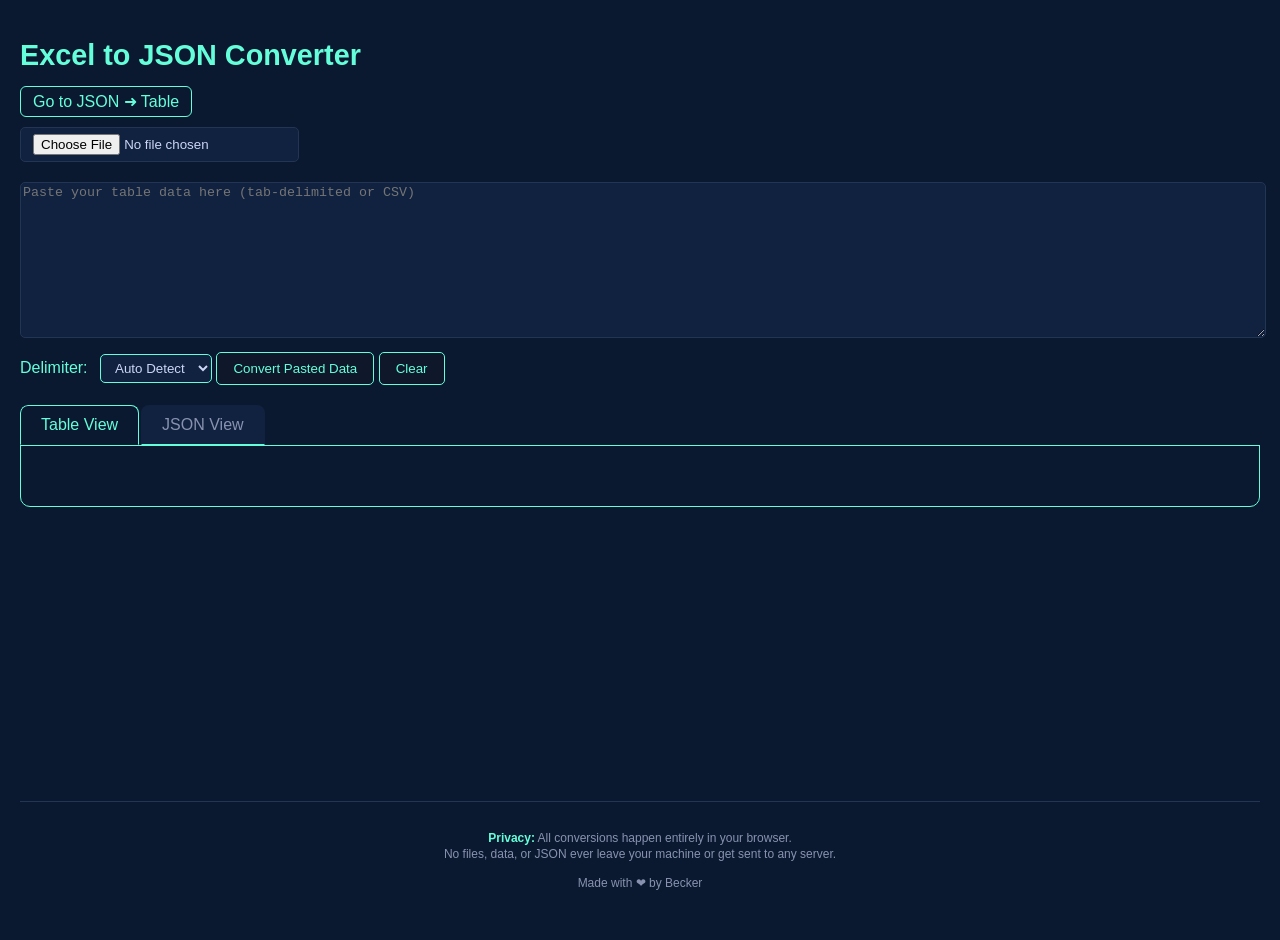
<file: index.html>
<!DOCTYPE html>
<html lang="en">

<head>
  <meta charset="UTF-8" />
  <meta name="viewport" content="width=device-width, initial-scale=1.0" />
  <title>Excel to JSON (Offline)</title>
  <link rel="stylesheet" href="style.css" />
</head>

<body>
  <h1>Excel to JSON Converter</h1>
  <nav style="margin-bottom:16px;">
    <a href="json_to_table.html"
      style="color:#64ffda; text-decoration:none; border:1px solid #64ffda; padding:6px 12px; border-radius:6px;">Go to
      JSON ➜ Table</a>
  </nav>
  <div>
    <input type="file" id="upload" accept=".xlsx, .xls, .csv" />
  </div>
  <div>
    <textarea id="paste-input" placeholder="Paste your table data here (tab-delimited or CSV)"></textarea>
    <label for="delimiter">Delimiter:</label>
    <select id="delimiter">
      <option value="auto">Auto Detect</option>
      <option value=",">Comma (,)</option>
      <option value="\t">Tab (↹)</option>
    </select>
    <button id="parse-paste">Convert Pasted Data</button>
    <button id="clear">Clear</button>
  </div>
  <div class="tabs">
    <div class="tab active" data-tab="table">Table View</div>
    <div class="tab" data-tab="json">JSON View</div>
  </div>

  <div id="table-view" class="tab-content active">
    <div id="table-container"></div>
  </div>

  <div id="json-view" class="tab-content">
    <button id="copy-btn">Copy JSON</button>
    <pre id="json-output"></pre>
  </div>

  <script src="libs/xlsx.full.min.js"></script>
  <script src="script.js"></script>

  <footer class="site-footer">
    <p><strong>Privacy:</strong> All conversions happen entirely in your browser. <br />No files, data, or JSON ever
      leave your machine or get sent to any server.</p>
    <p>Made with <span aria-hidden="true">❤</span> by Becker</p>
  </footer>
</body>

</html>
</file>
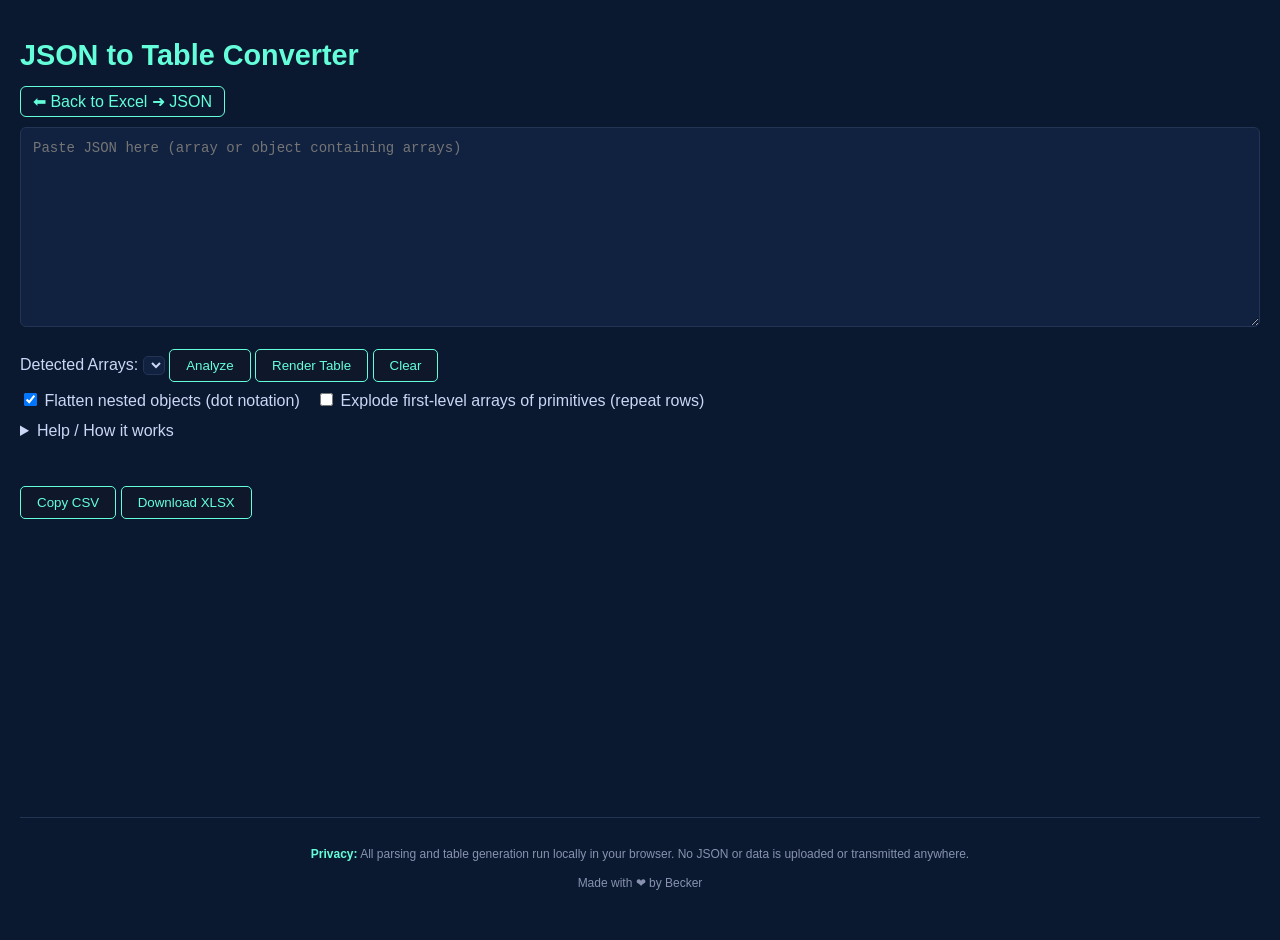
<file: json_to_table.html>
<!DOCTYPE html>
<html lang="en">

<head>
    <meta charset="UTF-8" />
    <meta name="viewport" content="width=device-width, initial-scale=1.0" />
    <title>JSON to Table</title>
    <link rel="stylesheet" href="style.css" />
    <style>
        .inline {
            display: inline-block;
            margin-right: 8px;
        }

        #result-table-container table td,
        #result-table-container table th {
            white-space: nowrap;
        }

        small code {
            background: #112240;
            padding: 2px 4px;
            border: 1px solid #233554;
            border-radius: 4px;
        }
    </style>
</head>

<body>
    <h1>JSON to Table Converter</h1>
    <nav style="margin-bottom:16px;">
        <a href="index.html"
            style="color:#64ffda; text-decoration:none; border:1px solid #64ffda; padding:6px 12px; border-radius:6px;">⬅
            Back to Excel ➜ JSON</a>
    </nav>

    <section>
        <textarea id="json-input" placeholder='Paste JSON here (array or object containing arrays)'
            style="width: 100%; min-height: 200px; padding: 12px; border: 1px solid #233554; border-radius: 6px; background: #112240; color: #e6fffa; font-family: 'Courier New', monospace; font-size: 14px; resize: vertical; box-sizing: border-box;"></textarea>
        <div style="margin-top:8px;">
            <label>Detected Arrays:</label>
            <select id="array-path-select"></select>
            <button id="analyze-btn">Analyze</button>
            <button id="render-btn">Render Table</button>
            <button id="clear-btn">Clear</button>
        </div>
        <div style="margin-top:8px;">
            <label><input type="checkbox" id="flatten" checked> Flatten nested objects (dot notation)</label>
            <label style="margin-left:12px;"><input type="checkbox" id="explode-arrays"> Explode first-level arrays of
                primitives (repeat rows)</label>
        </div>
        <details style="margin-top:12px;">
            <summary>Help / How it works</summary>
            <p>Paste any JSON. The tool scans for arrays of objects. Choose which array to turn into a table. Headers
                are the union of all object keys. Nested objects are optionally flattened using dot notation (e.g.
                <code>address.city</code>). Nested arrays or objects that can't be flattened are stringified.</p>
            <p>If you enable <b>Explode arrays</b>, arrays of primitives directly under each row will generate multiple
                output rows (Cartesian style only for first such array encountered).</p>
        </details>
    </section>

    <div id="result-table-container" style="margin-top:20px;"></div>
    <div style="margin-top:16px;">
        <button id="copy-csv-btn">Copy CSV</button>
        <button id="download-xlsx-btn">Download XLSX</button>
    </div>

    <script src="libs/xlsx.full.min.js"></script>
    <script src="json_to_table.js"></script>
    <footer class="site-footer">
        <p><strong>Privacy:</strong> All parsing and table generation run locally in your browser. No JSON or data is
            uploaded or transmitted anywhere.</p>
        <p>Made with <span aria-hidden="true">❤</span> by Becker</p>
    </footer>
</body>

</html>
</file>
<file: style.css>
body {
  font-family: Arial, sans-serif;
  margin: 20px;
  background: #f9f9f9;
  min-height: 100vh; /* enable sticky footer */
  display: flex;
  flex-direction: column;
}

h1 {
  font-size: 1.8em;
}

pre {
  background-color: #eee;
  padding: 10px;
  overflow-x: auto;
}

table {
  width: 100%;
  border-collapse: collapse;
  margin-top: 10px;
}

th, td {
  background-color: #112240;
  color: #ccd6f6;
  padding: 12px;
  border: 1px solid #233554;
  text-align: left;
}

th {
  background-color: #1e2a47;
  color: #64ffda;
}

tr:hover {
  background-color: #1b2b40;
}

th,
td {
  padding: 8px;
}

.tabs {
  display: flex;
  margin-top: 20px;
}

.tab {
  padding: 10px 20px;
  cursor: pointer;
  background-color: #ddd;
  margin-right: 2px;
}

.tab:hover {
  background-color: #ccc;
}


.tab.active {
  background-color: #0a192f;
  color: #64ffda;
  border: 1px solid #64ffda;
  border-bottom: none;
  z-index: 2;
}


.tab-content {
  display: none;
  margin-top: 10px;
}

.tab-content.active {
  display: block;
}

#copy-btn {
  margin-top: 10px;
}

#paste-input {
  width: 100%;
  height: 150px;
  font-family: monospace;
}

body {
  font-family: Arial, sans-serif;
  margin: 20px;
  background: #f9f9f9;
}

h1 {
  font-size: 1.8em;
}

pre {
  background-color: #eee;
  padding: 10px;
  overflow-x: auto;
}

table,
th,
td {
  border: 1px solid black;
  border-collapse: collapse;
}

table {
  width: 100%;
  overflow-x: auto;
  display: block;
}

th,
td {
  padding: 8px;
}

.tabs {
  display: flex;
  margin-top: 20px;
}

.tab {
  padding: 10px 20px;
  cursor: pointer;
  background-color: #ddd;
  margin-right: 2px;
}

.tab:hover {
  background-color: #ccc;
}


.tab.active {
  background-color: #0a192f;
  color: #64ffda;
  border: 1px solid #64ffda;
  border-bottom: none;
  z-index: 2;
}


.tab-content {
  display: none;
  margin-top: 10px;
}

.tab-content.active {
  display: block;
}

#copy-btn {
  margin-top: 10px;
}

#paste-input {
  width: 100%;
  height: 150px;
  font-family: monospace;
}

body {
  background-color: #0a192f;
  color: #ccd6f6;
}

h1 {
  color: #64ffda;
}

textarea, pre, input, button, select {
  background-color: #112240;
  color: #ccd6f6;
  border: 1px solid #233554;
  border-radius: 5px;
}

button {
  padding: 8px 16px;
  margin-top: 10px;
  cursor: pointer;
  background-color: #0f172a;
  color: #64ffda;
  border: 1px solid #64ffda;
  transition: background-color 0.3s ease;
}

button:hover {
  background-color: #64ffda;
  color: #0a192f;
}

table {
  width: 100%;
  border-collapse: separate;
  border-spacing: 0 10px;
}

td, th {
  background-color: #112240;
  padding: 12px;
  border: none;
  color: #ccd6f6;
  text-align: left;
}

tr {
  border-radius: 10px;
  box-shadow: 0 2px 5px rgba(100, 255, 218, 0.1);
  transition: transform 0.2s ease;
}

tr:hover {
  transform: scale(1.01);
  box-shadow: 0 4px 10px rgba(100, 255, 218, 0.2);
}

.tabs .tab {
  border-radius: 8px 8px 0 0;
  font-weight: 500;
}


.tab.active {
  background-color: #0a192f;
  color: #64ffda;
  border: 1px solid #64ffda;
  border-bottom: none;
  z-index: 2;
}


#table-container {
  margin-top: 20px;
}




/* Style file input */
input[type="file"] {
  background-color: #112240;
  color: #ccd6f6;
  border: 1px solid #233554;
  border-radius: 5px;
  padding: 6px 12px;
  margin-bottom: 20px;
  cursor: pointer;
}

/* Style label and select inline */
label[for="delimiter"] {
  display: inline-block;
  margin-right: 8px;
  font-weight: 500;
  color: #64ffda;
}

#delimiter {
  display: inline-block;
  background-color: #112240;
  color: #ccd6f6;
  border: 1px solid #64ffda;
  border-radius: 5px;
  padding: 5px 10px;
}



.tabs {
  display: flex;
  margin-top: 20px;
  border-bottom: 1px solid #64ffda;
  border-radius: 8px 8px 0 0;
  overflow: hidden;
}

.tab {
  padding: 10px 20px;
  cursor: pointer;
  background-color: #112240;
  color: #8892b0;
  font-weight: 500;
  border: 1px solid transparent;
  border-radius: 8px 8px 0 0;
  transition: background-color 0.3s ease, color 0.3s ease;
}

.tab:hover {
  background-color: #1e2a47;
  color: #64ffda;
}


.tab.active {
  background-color: #0a192f;
  color: #64ffda;
  border: 1px solid #64ffda;
  border-bottom: none;
  z-index: 2;
}


.tab-content {
  display: none;
  padding: 20px;
  background-color: #0a192f;
  border: 1px solid #64ffda;
  border-radius: 0 0 10px 10px;
  margin-top: -1px;
}

.tab-content.active {
  display: block;
}



.tabs {
  display: flex;
  margin-top: 20px;
  border-bottom: 1px solid #64ffda;
  border-radius: 8px 8px 0 0;
  position: relative;
  z-index: 0;
}

.tab {
  position: relative;
  z-index: 1;
  padding: 10px 20px;
  cursor: pointer;
  background-color: #112240;
  color: #8892b0;
  font-weight: 500;
  border: 1px solid transparent;
  border-bottom: 1px solid #64ffda;
  border-radius: 8px 8px 0 0;
  margin-right: 2px;
  transition: background-color 0.3s ease, color 0.3s ease;
}


.tab.active {
  background-color: #0a192f;
  color: #64ffda;
  border: 1px solid #64ffda;
  border-bottom: none;
  z-index: 2;
}




/* FINAL FIX: Make active tab overlap the border cleanly */
.tabs {
  position: relative;
  border-bottom: 1px solid #64ffda;
}

.tab {
  border: 1px solid transparent;
  border-bottom: 1px solid #64ffda;
  z-index: 1;
  position: relative;
}

.tab.active {
  background-color: #0a192f;
  color: #64ffda;
  border: 1px solid #64ffda;
  border-bottom: 1px solid #0a192f !important;
  z-index: 2;
}

/* Footer & hidden attribution */
footer.site-footer {
  margin-top: auto; /* push to bottom */
  padding: 16px 12px;
  font-size: 12px;
  line-height: 1.4;
  color: #8892b0;
  border-top: 1px solid #233554;
  text-align: center;
  position: relative;
  background: #0a192f;
}
footer.site-footer strong { color: #64ffda; }
footer.site-footer a { color: #64ffda; text-decoration: none; }
footer.site-footer a:hover { text-decoration: underline; }

/* Visually hidden but accessible (screen-reader only) */
.sr-only {
  position: absolute !important;
  width: 1px !important;
  height: 1px !important;
  padding: 0 !important;
  margin: -1px !important;
  overflow: hidden !important;
  clip: rect(0 0 0 0) !important;
  white-space: nowrap !important;
  border: 0 !important;
}

/* Stealth tiny attribution anchor (nearly invisible but present) */
a.attribution-anchor {
  position: absolute;
  bottom: 4px;
  right: 6px;
  font-size: 8px;
  opacity: 0.08;
  color: #64ffda;
  text-decoration: none;
  pointer-events: none; /* non-interactive intentionally */
}
footer.site-footer:hover a.attribution-anchor { opacity: 0.25; }
</file>
